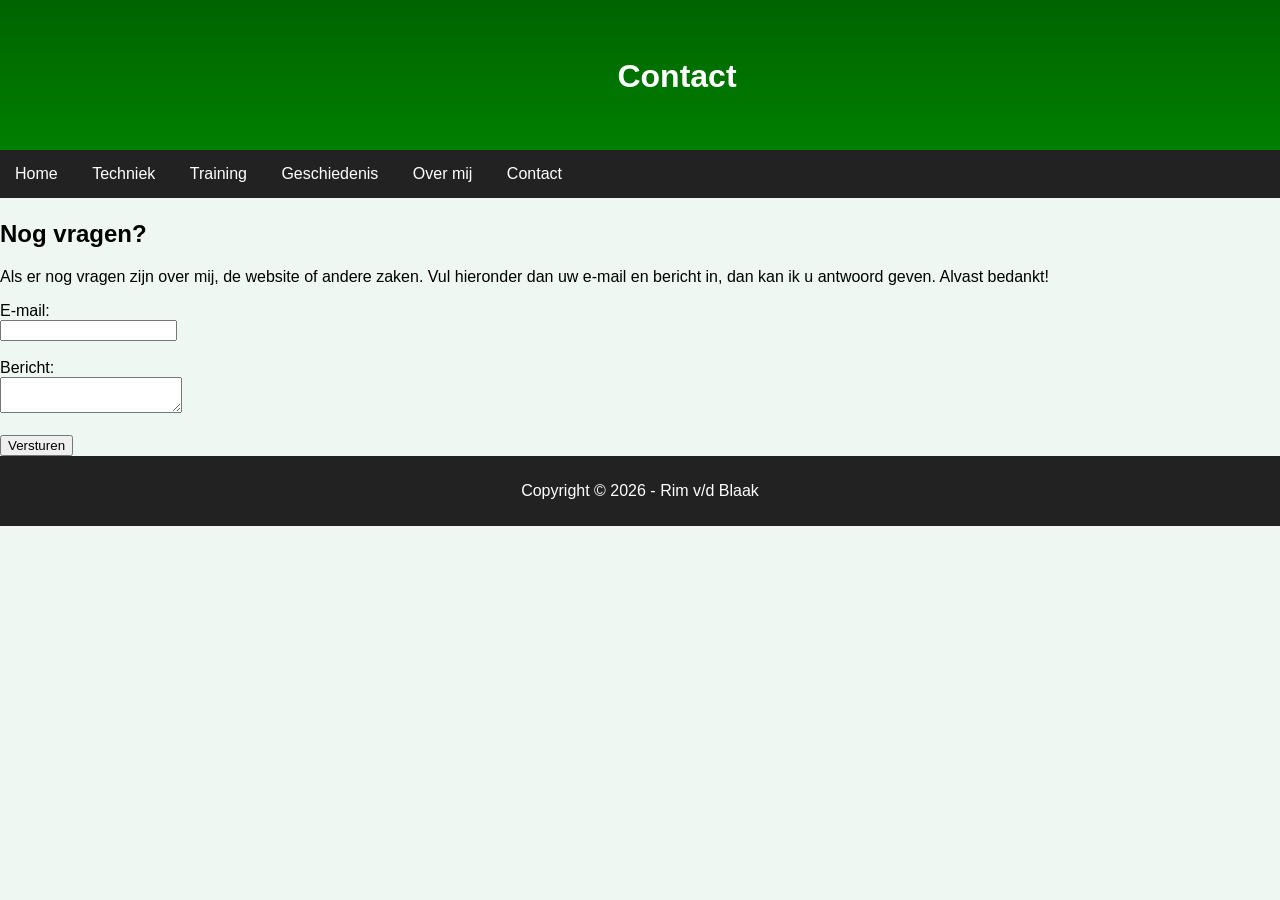
<file: contact.html>
<!DOCTYPE html>
<html lang="nl">
<head>
<meta charset="UTF-8">
<title>Contact</title>
<link rel="stylesheet" href="style.css">
</head>

<body>

<header><h1>Contact</h1></header>

<nav>
    <ul>
        <li><a href="index.html">Home</a></li>
        <li><a href="techniek.html">Techniek</a></li>
        <li><a href="training.html">Training</a></li>
        <li><a href="geschiedenis.html">Geschiedenis</a></li>
        <li><a href="overmij.html">Over mij</a></li>
        <li><a href="contact.html">Contact</a></li>
    </ul>
</nav>

<main>
    <div class="fade-in">
	<section>
        <h1>Nog vragen?</h1>
        <p>
        Als er nog vragen zijn over mij, de website of andere zaken. Vul hieronder dan uw e-mail en bericht in, dan kan ik u antwoord geven. Alvast bedankt!
        </p>
	</section>
    
	<section>
	    <form>
        E-mail:<br>
        <input type="text"><br><br>
        Bericht:<br>
        <textarea></textarea><br><br>
        <input type="submit" value="Versturen" button onclick="alert('Bedankt voor het bericht! Ik zal zo snel mogelijk antwoord geven.')"</button>
        </form>
	</section>
    </div>
</main>

<footer><p>Copyright © 2026 - Rim v/d Blaak</p></footer>

</body>
</html>
</file>
<file: style.css>
body {
    font-family: Arial;
	margin: 0;
    background-color: #eef7f1;
}

header {
	position: fixed;
    top: 0;
    left: 0;
    width: 100%;
    z-index: 1000;
	background: linear-gradient(darkgreen, green);
    color: white;
    text-align: center;
    padding: 37px;
}

nav {
    position: fixed;
    top: 150px;
    left: 0;
    width: 100%;
    background-color: #333;
    z-index: 1000;
}

nav ul {
	list-style-type: none;
    background-color: #222;
    padding: 0;
    margin: 0;
}

nav ul li {
	display: inline;
}

nav ul li a {
	color: white;
    padding: 15px;
    display: inline-block;
    text-decoration: none;
}

nav ul li a:hover {
	background-color: green;
}

main {
    padding-top: 200px;
}

table {
    border-collapse: collapse;
    width: 100%;
}

table, th, td {
    border: 1px solid black;
}

footer {
    background-color: #222;
    color: white;
    text-align: center;
    padding: 10px;
}

figure {
    text-align: center;
}

.foto-links {
    margin: 0;              
}

.foto-links img {
    display: block;
    margin: 0;            
}

.foto-links figcaption {
    text-align: left;	
	margin-top: 5px;
}

.video-container {
    display: block;
	margin: 0; 
}
.caption {
	text-align: left;
    margin-top: 5px; 
}

img {
    transition: transform 0.3s;
}

img:hover {
    transform: scale(1.05);
}

.fade-in {
    opacity: 0;
    animation: fadeIn 0.7s forwards;
}

@keyframes fadeIn {
    to {
        opacity: 1;
    }
}

.knop {
    display: inline-block;
    color: darkgreen;
    text-decoration: none;
}

.knop:hover {
    background-color: darkgreen;
	color: white;
	
}
</file>
